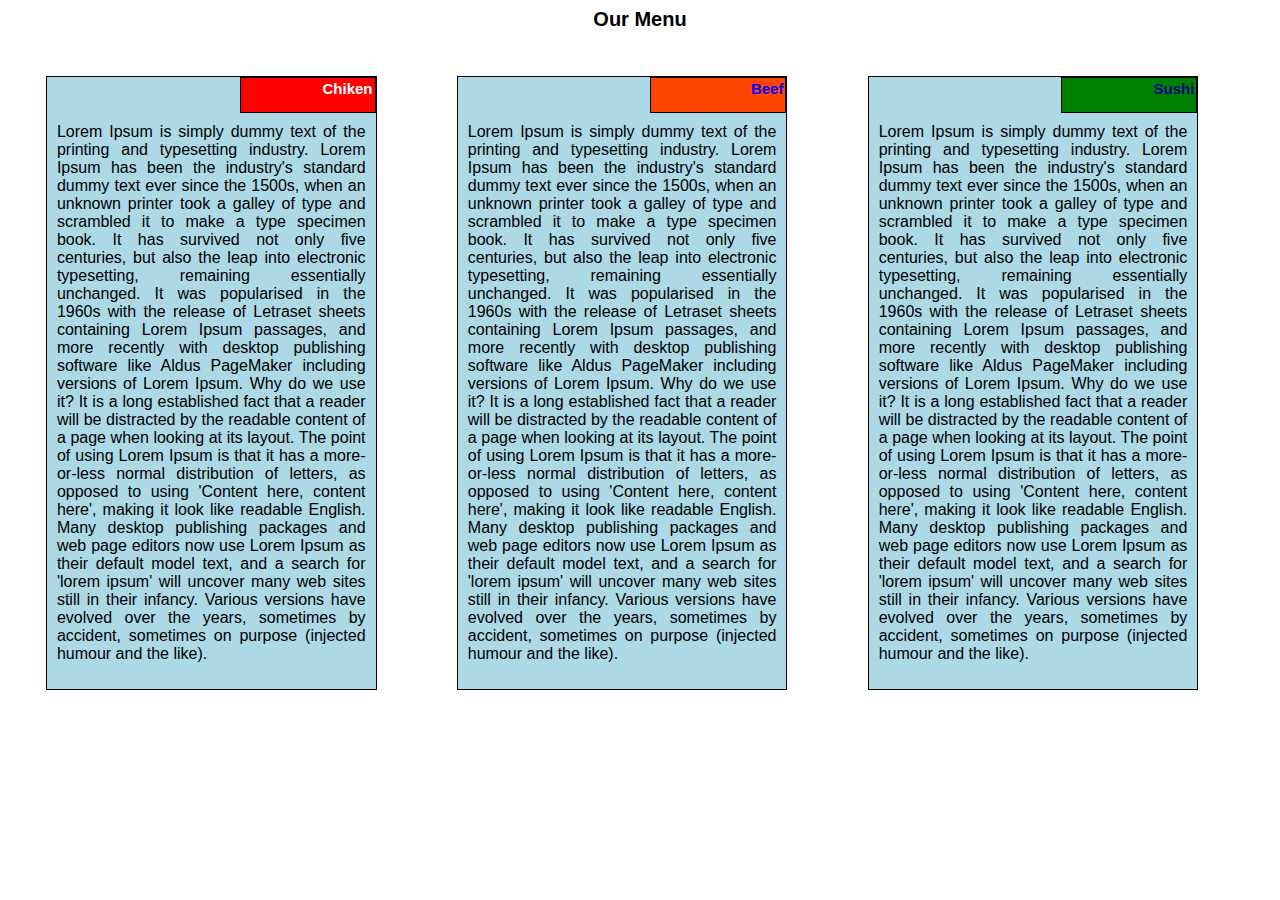
<file: Assignment-2/index.html>
<!doctype= "html">
<html>
    <head>
        <link rel="stylesheet" type="text/css" href="style.css">
        <meta name="viewport" content="width=device-width, initial-scale=1.0">
    </head>
    <body>
        <div class="nav">Our Menu</div>
        <div class="section">
            <div class="title color1">Chiken</div>
            <p class="text">
                Lorem Ipsum is simply dummy text of the printing 
                and typesetting industry. Lorem Ipsum has been 
                the industry's standard dummy text ever since 
                the 1500s, when an unknown printer took a galley 
                of type and scrambled it to make a type specimen book.
                It has survived not only five centuries, but also the 
                leap into electronic typesetting, remaining essentially 
                unchanged. It was popularised in the 1960s with the release 
                of Letraset sheets containing Lorem Ipsum passages, 
                and more recently with desktop publishing software 
                like Aldus PageMaker including versions of Lorem Ipsum.    
                Why do we use it?
                It is a long established fact that a reader will be 
                distracted by the readable content of a page when looking at 
                its layout. The point of using Lorem Ipsum is that 
                it has a more-or-less normal distribution of letters, 
                as opposed to using 'Content here, content here', 
                making it look like readable English. 
                Many desktop publishing packages and web page editors now 
                use Lorem Ipsum as their default model text, and a search for 
                'lorem ipsum' will uncover many web sites still in their infancy. 
                Various versions have evolved over the years, sometimes by accident,
                sometimes on purpose (injected humour and the like).        
            </p>
        </div>
        <div class="section">
            <div class="title color2">Beef</div>
            <p class="text">
                    Lorem Ipsum is simply dummy text of the printing 
                    and typesetting industry. Lorem Ipsum has been 
                    the industry's standard dummy text ever since 
                    the 1500s, when an unknown printer took a galley 
                    of type and scrambled it to make a type specimen book.
                    It has survived not only five centuries, but also the 
                    leap into electronic typesetting, remaining essentially 
                    unchanged. It was popularised in the 1960s with the release 
                    of Letraset sheets containing Lorem Ipsum passages, 
                    and more recently with desktop publishing software 
                    like Aldus PageMaker including versions of Lorem Ipsum.    
                    Why do we use it?
                    It is a long established fact that a reader will be 
                    distracted by the readable content of a page when looking at 
                    its layout. The point of using Lorem Ipsum is that 
                    it has a more-or-less normal distribution of letters, 
                    as opposed to using 'Content here, content here', 
                    making it look like readable English. 
                    Many desktop publishing packages and web page editors now 
                    use Lorem Ipsum as their default model text, and a search for 
                    'lorem ipsum' will uncover many web sites still in their infancy. 
                    Various versions have evolved over the years, sometimes by accident,
                    sometimes on purpose (injected humour and the like).        
                </p>
        </div>
        <div class="section">
            <div class="title color3">Sushi</div>
            <p class="text">
                    Lorem Ipsum is simply dummy text of the printing 
                    and typesetting industry. Lorem Ipsum has been 
                    the industry's standard dummy text ever since 
                    the 1500s, when an unknown printer took a galley 
                    of type and scrambled it to make a type specimen book.
                    It has survived not only five centuries, but also the 
                    leap into electronic typesetting, remaining essentially 
                    unchanged. It was popularised in the 1960s with the release 
                    of Letraset sheets containing Lorem Ipsum passages, 
                    and more recently with desktop publishing software 
                    like Aldus PageMaker including versions of Lorem Ipsum.    
                    Why do we use it?
                    It is a long established fact that a reader will be 
                    distracted by the readable content of a page when looking at 
                    its layout. The point of using Lorem Ipsum is that 
                    it has a more-or-less normal distribution of letters, 
                    as opposed to using 'Content here, content here', 
                    making it look like readable English. 
                    Many desktop publishing packages and web page editors now 
                    use Lorem Ipsum as their default model text, and a search for 
                    'lorem ipsum' will uncover many web sites still in their infancy. 
                    Various versions have evolved over the years, sometimes by accident,
                    sometimes on purpose (injected humour and the like).        
                </p>
        </div>
    </body>
</html>
</file>
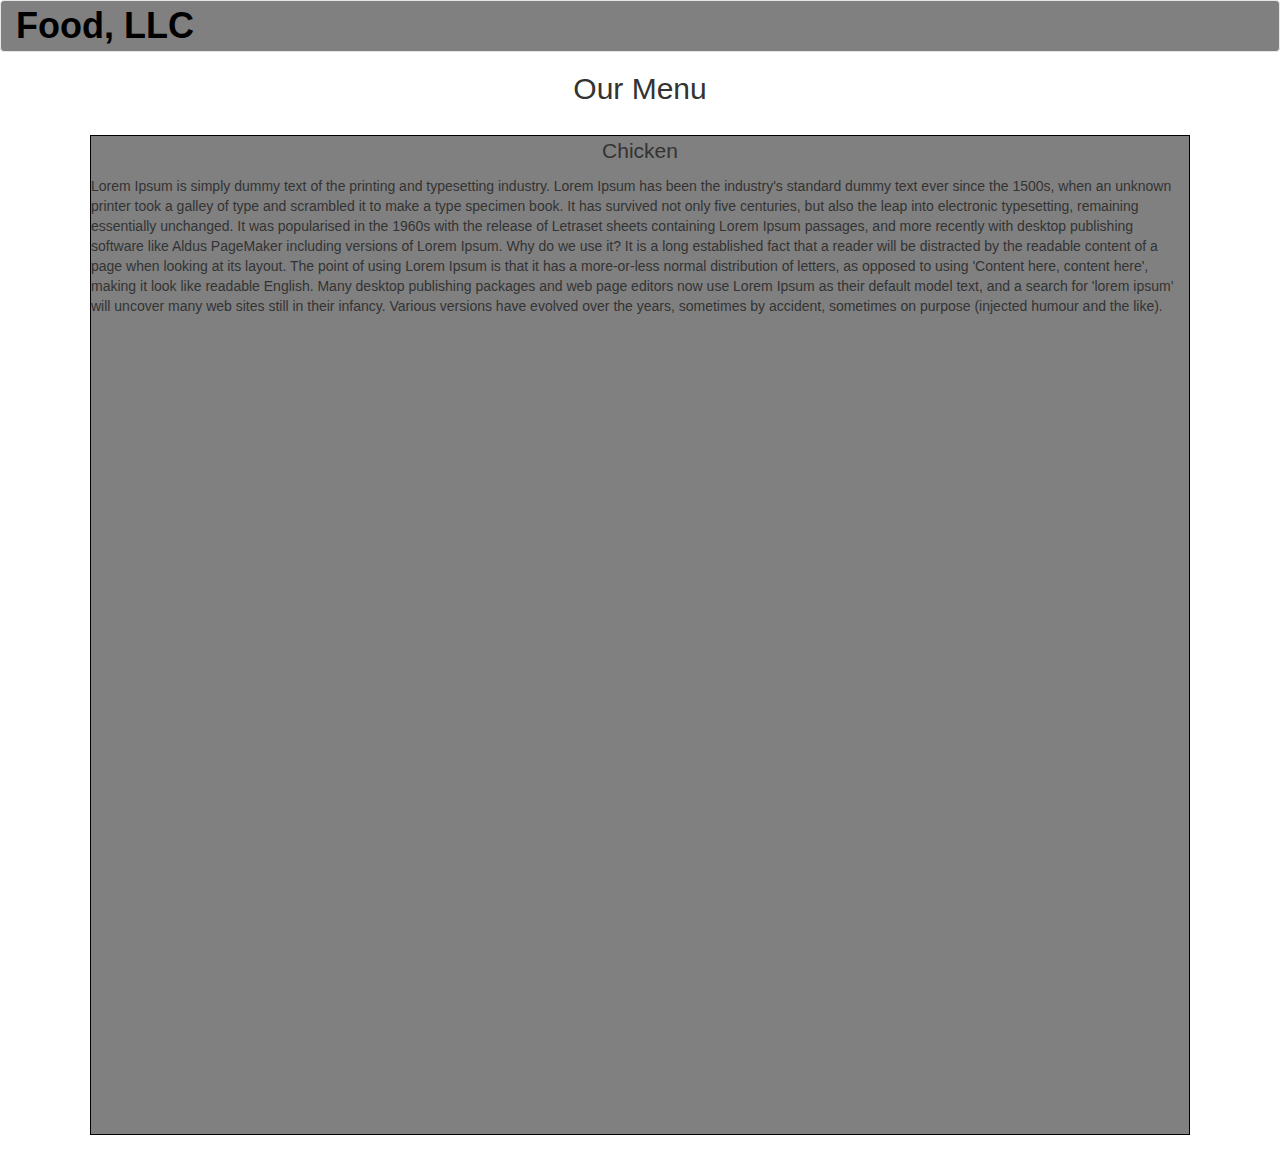
<file: Assignment-3/index.html>
<!doctype html>
<html lang="en">
<head>
    <meta charset="utf-8">
    <meta http-equiv="X-UA-Compatible" content="IE=edge">
    <meta name="viewport" content="width=device-width, initial-scale=1">
    <title>Assignment Solution for Module 3</title>
    <link rel="stylesheet" href="CSS/bootstrap.min.css">
    <link rel="stylesheet" href="CSS/style.css">
    <script src="js/jquery-1.11.3.min.js"></script>
    <script src="js/bootstrap.min.js"></script>
</head>
<body>
    <nav id="header-nav" class="navbar navbar-default">
        <div class="container-fluid">
            <div class="navbar-header">
                <div class="navbar-brand">
                    <h1>Food, LLC</h1>
                </div>
                <button type="button" class="navbar-toggle collapsed" data-toggle="collapse" data-target="#collapsable-nav" aria-expanded="false">
                    <span class="sr-only">Toggle navigation</span>
                    <span class="icon-bar"></span>
                    <span class="icon-bar"></span>
                    <span class="icon-bar"></span>
                </button>
            </div>
            <div id="collapsable-nav" class="collapse navbar-collapse">
                <ul id="nav-list" class="nav navbar-nav navbar-right visible-xs">
                    <li>
                        <a href="#">
                            <br class="hidden-xs"> Chicken
                        </a>
                    </li>
                    <li>
                        <a href="#">
                            <br class="hidden-xs"> Beef
                        </a>
                    </li>
                    <li>
                        <a href="#">
                            <br class="hidden-xs"> Sushi
                        </a>
                    </li>
                </ul>
            </div>
        </div>
    </nav>
    <h2 class="text-center">Our Menu</h2>
    <div class="container">
        <div class="row">
            <div class="col-xs-12">
                <section>
                    <div class="sectionTitle">Chicken</div>
                    <p>
                        Lorem Ipsum is simply dummy text of the printing 
                        and typesetting industry. Lorem Ipsum has been 
                        the industry's standard dummy text ever since 
                        the 1500s, when an unknown printer took a galley 
                        of type and scrambled it to make a type specimen book.
                        It has survived not only five centuries, but also the 
                        leap into electronic typesetting, remaining essentially 
                        unchanged. It was popularised in the 1960s with the release 
                        of Letraset sheets containing Lorem Ipsum passages, 
                        and more recently with desktop publishing software 
                        like Aldus PageMaker including versions of Lorem Ipsum.    
                        Why do we use it?
                        It is a long established fact that a reader will be 
                        distracted by the readable content of a page when looking at 
                        its layout. The point of using Lorem Ipsum is that 
                        it has a more-or-less normal distribution of letters, 
                        as opposed to using 'Content here, content here', 
                        making it look like readable English. 
                        Many desktop publishing packages and web page editors now 
                        use Lorem Ipsum as their default model text, and a search for 
                        'lorem ipsum' will uncover many web sites still in their infancy. 
                        Various versions have evolved over the years, sometimes by accident,
                        sometimes on purpose (injected humour and the like).  
                    </p>
                </section>
            </div>
        </div>
    </div>
    
</body>
</html>
</file>
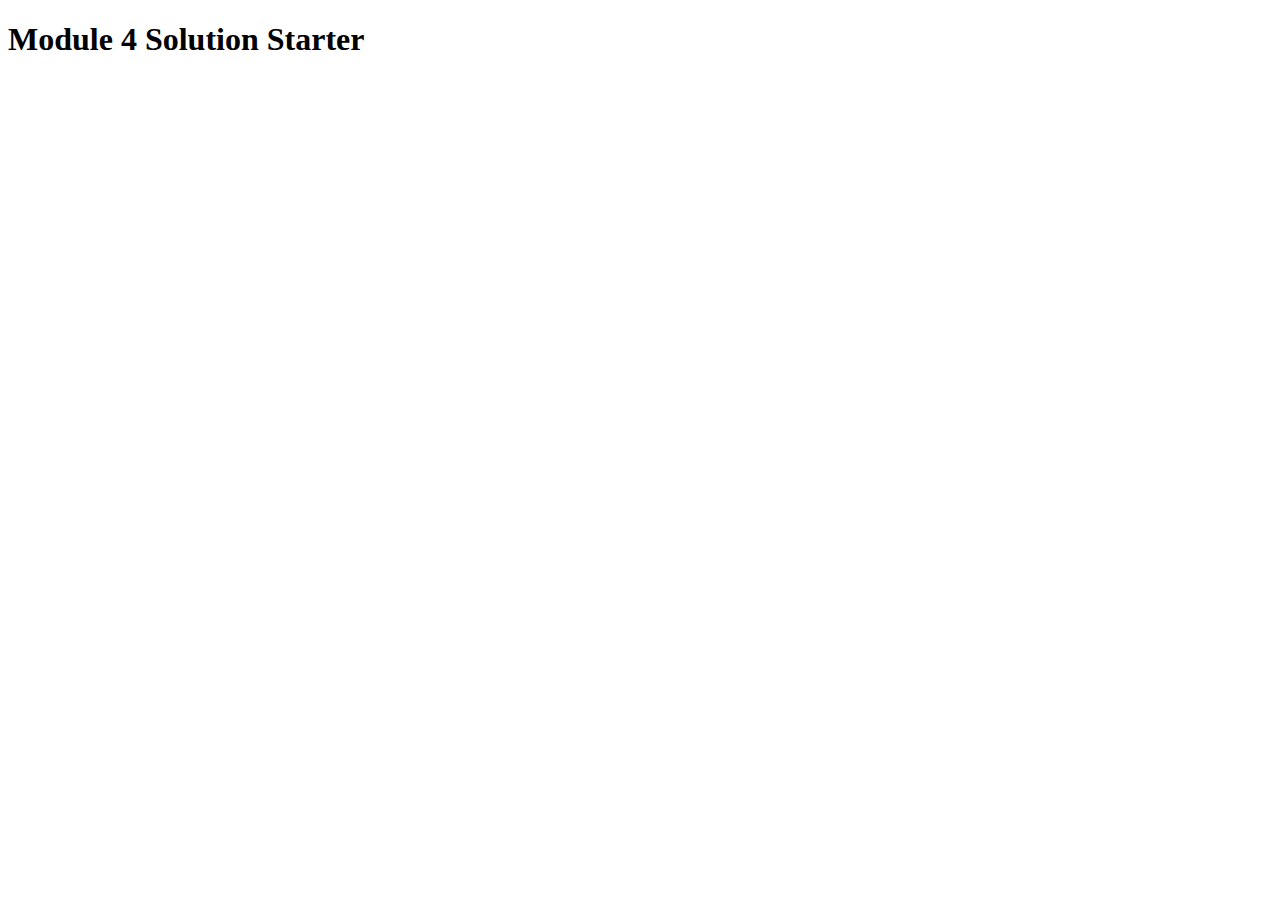
<file: Assignment-4/index.html>
<!DOCTYPE html>
<html>
<head>
  <meta charset="utf-8">
  <title>Module 4 Solution Starter</title>
  <script>
    var names = []; // DO NOT REMOVE
  </script>
  <script src="SpeakHello.js"></script>
  <script src="SpeakGoodBye.js"></script>
  <script src="script.js"></script>
</head>
<body>
  <h1>Module 4 Solution Starter</h1>
</body>
</html>
</file>
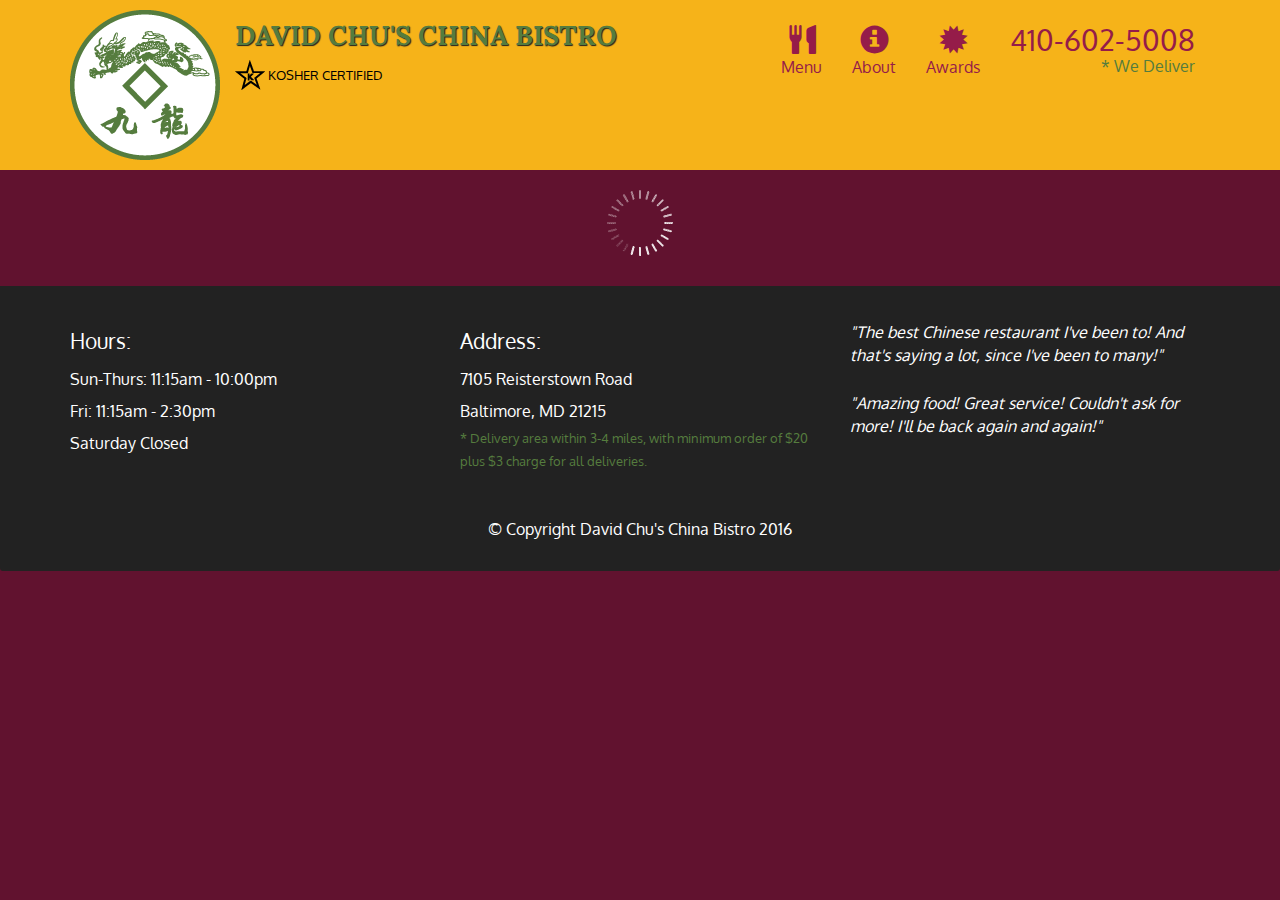
<file: Assignment-5/index.html>
<!doctype html>
<html lang="en">
  <head>
    <meta charset="utf-8">
    <meta http-equiv="X-UA-Compatible" content="IE=edge">
    <meta name="viewport" content="width=device-width, initial-scale=1">
    <title>David Chu's China Bistro</title>
    <link rel="stylesheet" href="css/bootstrap.min.css">
    <link rel="stylesheet" href="css/styles.css">
    <link href='https://fonts.googleapis.com/css?family=Oxygen:400,300,700' rel='stylesheet' type='text/css'>
    <link href='https://fonts.googleapis.com/css?family=Lora' rel='stylesheet' type='text/css'>
  </head>
<body>
  <header>
    <nav id="header-nav" class="navbar navbar-default">
      <div class="container">
        <div class="navbar-header">
          <a href="index.html" class="pull-left visible-md visible-lg">
            <div id="logo-img" alt="Logo image"></div>
          </a>

          <div class="navbar-brand">
            <a href="index.html"><h1>David Chu's China Bistro</h1></a>
            <p>
              <img src="images/star-k-logo.png" alt="Kosher certification">
              <span>Kosher Certified</span>
            </p>
          </div>

          <button id="navbarToggle" type="button" class="navbar-toggle collapsed" data-toggle="collapse" data-target="#collapsable-nav" aria-expanded="false">
            <span class="sr-only">Toggle navigation</span>
            <span class="icon-bar"></span>
            <span class="icon-bar"></span>
            <span class="icon-bar"></span>
          </button>
        </div>
        
        <div id="collapsable-nav" class="collapse navbar-collapse">
           <ul id="nav-list" class="nav navbar-nav navbar-right">
            <li id="navHomeButton" class="visible-xs active">
              <a href="index.html">
                <span class="glyphicon glyphicon-home"></span> Home</a>
            </li>
            <li id="navMenuButton">
              <a href="#" onclick="$dc.loadMenuCategories();">
                <span class="glyphicon glyphicon-cutlery"></span><br class="hidden-xs"> Menu</a>
            </li>
            <li>
              <a href="#">
                <span class="glyphicon glyphicon-info-sign"></span><br class="hidden-xs"> About</a>
            </li>
            <li>
              <a href="#">
                <span class="glyphicon glyphicon-certificate"></span><br class="hidden-xs"> Awards</a>
            </li>
            <li id="phone" class="hidden-xs">
              <a href="tel:410-602-5008">
                <span>410-602-5008</span></a><div>* We Deliver</div>
            </li>
          </ul><!-- #nav-list -->
        </div><!-- .collapse .navbar-collapse -->
      </div><!-- .container -->
    </nav><!-- #header-nav -->
  </header>

  <div id="call-btn" class="visible-xs">
    <a class="btn" href="tel:410-602-5008">
    <span class="glyphicon glyphicon-earphone"></span>
    410-602-5008
    </a>
  </div>
  <div id="xs-deliver" class="text-center visible-xs">* We Deliver</div>

  <div id="main-content" class="container"></div>

  <footer class="panel-footer">
    <div class="container">
      <div class="row">
        <section id="hours" class="col-sm-4">
          <span>Hours:</span><br>
          Sun-Thurs: 11:15am - 10:00pm<br>
          Fri: 11:15am - 2:30pm<br>
          Saturday Closed
          <hr class="visible-xs">
        </section>
        <section id="address" class="col-sm-4">
          <span>Address:</span><br>
          7105 Reisterstown Road<br>
          Baltimore, MD 21215
          <p>* Delivery area within 3-4 miles, with minimum order of $20 plus $3 charge for all deliveries.</p>
          <hr class="visible-xs">
        </section>
        <section id="testimonials" class="col-sm-4">
          <p>"The best Chinese restaurant I've been to! And that's saying a lot, since I've been to many!"</p>
          <p>"Amazing food! Great service! Couldn't ask for more! I'll be back again and again!"</p>
        </section>
      </div>
      <div class="text-center">&copy; Copyright David Chu's China Bistro 2016</div>
    </div>
  </footer>

  <!-- jQuery (Bootstrap JS plugins depend on it) -->
  <script src="js/jquery-2.1.4.min.js"></script>
  <script src="js/bootstrap.min.js"></script>
  <script src="js/ajax-utils.js"></script>
  <script src="js/script.js"></script>
</body>
</html>
</file>
<file: Assignment-2/style.css>
body{
    box-sizing: border-box;
    font-family: sans-serif;
}

.title{
    float: right;
    width: 130px;
    border: black solid 1px;
    height: 30px;
    border-left: solid black 1px;
    border-bottom: solid black 1px;
    text-align: right;
    padding: 2px;
    font-weight: bold;
    font-size: 15;
    display: block;
}

.nav{
    width: 100%;
    height:  30px;
    text-align: center;
    font-weight: bold;
    font-size: 20;
}

.text{
    margin-top: 2px;
    clear: right;
    padding: 10px;
    text-align:  justify;
}

.section{
    border: solid black 1px;
    background-color: lightblue;
}

.color1{
    background-color: red;
    color: white;
}

.color2{
    background-color: orangered;
    color: blue;
}

.color3{
    background-color: green;
    color: navy;
}

/* Desktop View */
@media (min-width: 992px){
    .section{
        width: 26%;
        margin: 3%;
        display: inline-block;
    }
}

/* Tablet View  */
@media (min-width: 668px) and (max-width: 991px ){
    .section{
        width: 45%;
        display: inline-block;
        margin-top: 3%;
        margin-left: 3%;
    }
    
    div:nth-child(4){
        width: 94%;
        margin: 3%;
    }

}

/* Mobile View */
@media (max-width: 667px){
    .section{
        width: 100%;
        display: block;
        margin-top: 5%;
    }
}
</file>
<file: Assignment-3/CSS/style.css>
* {
    box-sizing: border-box;
}

#header-nav {
    background-color: grey;
}

.navbar-brand h1 {
    font-family: Helvetica;
    color: black;
    font-weight: bold;
    margin-top: -10px;
    margin-bottom: 0;
}

    .navbar-brand h1:hover, .navbar-brand h1:focus {
        text-decoration: none;
    }

.pageheading {
    font-family: Helvetica;
    color: black;
    font-weight: bold;
}

.navbar-header button.navbar-toggle, .navbar-header .icon-bar {
    border: 1px solid;
}

#collapsable-nav {
    overflow-y: hidden;
}

#nav-list a {
    color: gray;
    text-align: center;
    background: white;
    border-bottom: 1px solid black;
}

    #nav-list a span {
        font-size: 1.5em;
    }

section {
    background-color: grey;
    border: 1px solid black;
    height: 1000px;
    margin: 20px;
}

    section > div {
        font-size: 125%;
        font-family: Helvetica;
        text-align: center;
    }

.sectionTitle {
    font-size: 150%;
    margin-bottom: 10px;
}

@media (max-width: 767px) {
    #collapsable-nav{
        background-color:white;
    }
}
</file>
<file: Assignment-5/css/styles.css>
body {
  font-size: 16px;
  color: #fff;
  background-color: #61122f;
  font-family: 'Oxygen', sans-serif;
}

/** HEADER **/
#header-nav {
  background-color: #f6b319;
  border-radius: 0;
  border: 0;
}

#logo-img {
  background: url('../images/restaurant-logo_large.png') no-repeat;
  width: 150px;
  height: 150px;
  margin: 10px 15px 10px 0;
}

.navbar-brand {
  padding-top: 25px;
}
.navbar-brand h1 { /* Restaurant name */
  font-family: 'Lora', serif;
  color: #557c3e;
  font-size: 1.5em;
  text-transform: uppercase;
  font-weight: bold;
  text-shadow: 1px 1px 1px #222;
  margin-top: 0;
  margin-bottom: 0;
  line-height: .75;
}
.navbar-brand a:hover, .navbar-brand a:focus {
  text-decoration: none;
}
.navbar-brand p { /* Kosher cert */
  color: #000;
  text-transform: uppercase;
  font-size: .7em;
  margin-top: 15px;
}
.navbar-brand p span { /* Star-K */
  vertical-align: middle;
}

#nav-list {
  margin-top: 10px;
}
#nav-list a {
  color: #951C49;
  text-align: center;
}
#nav-list a:hover {
  background: #E7E7E7;
}
#nav-list a span {
  font-size: 1.8em;
}

#phone {
  margin-top: 5px;
}
#phone a { /* Phone number */
  text-align: right;
  padding-bottom: 0;
}
#phone div { /* We Deliver */
  color: #557c3e;
  text-align: right;
  padding-right: 15px;
}

.navbar-header button.navbar-toggle, .navbar-header .icon-bar {
  border: 1px solid #61122f;
}
.navbar-header button.navbar-toggle {
  clear: both;
  margin-top: -30px;
}
/* END HEADER */

/* FOOTER */
.panel-footer {
  margin-top: 30px;
  padding-top: 35px;
  padding-bottom: 30px;
  background-color: #222;
  border-top: 0;
}
.panel-footer div.row {
  margin-bottom: 35px;
}
#hours, #address {
  line-height: 2;
}
#hours > span, #address > span {
  font-size: 1.3em;
}
#address p {
  color: #557c3e;
  font-size: .8em;
  line-height: 1.8;
}
#testimonials {
  font-style: italic;
}
#testimonials p:nth-child(2) {
  margin-top: 25px;
}
/* END FOOTER */



/* HOME PAGE */
.container .jumbotron {
  box-shadow: 0 0 50px #3F0C1F;
  border: 2px solid #3F0C1F;
}

#menu-tile, #specials-tile, #map-tile {
  height: 250px;
  width: 100%;
  margin-bottom: 15px;
  position: relative;
  border: 2px solid #3F0C1F;
  overflow: hidden;
}
#menu-tile:hover, #specials-tile:hover, #map-tile:hover {
  box-shadow: 0 1px 5px 1px #cccccc;
}
#menu-tile {
  background: url('../images/menu-tile.jpg') no-repeat;
  background-position: center;
}
#specials-tile {
  background: url('../images/specials-tile.jpg') no-repeat;
  background-position: center;
}
#menu-tile span, #specials-tile span, #map-tile span {
  position: absolute;
  bottom: 0;
  right: 0;
  width: 100%;
  text-align: center;
  font-size: 1.6em;
  text-transform: uppercase;
  background-color: #000;
  color: #fff;
  opacity: .8;
}
/* END HOME PAGE */

/* MENU CATEGORIES PAGE */
.category-tile { 
  position: relative;
  border: 2px solid #3F0C1F;
  overflow: hidden;
  width: 200px;
  height: 200px;
  margin: 0 auto 15px;
}
.category-tile span {
  position: absolute;
  bottom: 0;
  right: 0;
  width: 100%;
  text-align: center;
  font-size: 1.2em;
  text-transform: uppercase;
  background-color: #000;
  color: #fff;
  opacity: .8;
}
.category-tile:hover {
  box-shadow: 0 1px 5px 1px #cccccc;
}

#menu-categories-title + div {
  margin-bottom: 50px;
}
/* END MENU CATEGORIES PAGE */

/* SINGLE CATEGORY PAGE */
.menu-item-tile {
  margin-bottom: 25px;
}
.menu-item-tile hr {
  width: 80%;
}
.menu-item-tile .menu-item-price {
  font-size: 1.1em;
  text-align: right;
  margin-top: -15px;
  margin-right: -15px;
}
.menu-item-tile .menu-item-price span {
  font-size: .6em;
}
.menu-item-photo {
  position: relative;
  border: 2px solid #3F0C1F; 
  overflow: hidden;
  padding: 0;
  margin-right: -15px;
  margin-left: auto;
  margin-bottom: 20px;
  max-width: 250px;
}
.menu-item-photo div {
  position: absolute;
  bottom: 0;
  right: 0;
  width: 80px;
  background-color: #557c3e;
  text-align: center;
}
.menu-item-description {
  padding-right: 30px;
}
h3.menu-item-title {
  margin: 0 0 10px;
}
.menu-item-details {
  font-size: .9em;
  font-style: italic;
}
/* END SINGLE CATEGORY PAGE */


/********** Large devices only **********/
@media (min-width: 1200px) {
  .container .jumbotron {
    background: url('../images/jumbotron_1200.jpg') no-repeat;
    height: 675px;
  }
}

/********** Medium devices only **********/
@media (min-width: 992px) and (max-width: 1199px) {
  /* Header */
  #logo-img {
    background: url('../images/restaurant-logo_medium.png') no-repeat;
    width: 100px;
    height: 100px;
    margin: 5px 5px 5px 0;
  }
  /* End Header */

  /* Home Page */
  .container .jumbotron {
    background: url('../images/jumbotron_992.jpg') no-repeat;
    height: 558px;
  }
  /* End Home Page */
}

/********** Small devices only **********/
@media (min-width: 768px) and (max-width: 991px) {
  /* Home Page */
  .container .jumbotron {
    background: url('../images/jumbotron_768.jpg') no-repeat;
    height: 432px;
  }
  /* End Home Page */
}

/********** Extra small devices only **********/
@media (max-width: 767px) {
  /* Header */
  .navbar-brand {
    padding-top: 10px;
    height: 80px;
  }
  .navbar-brand h1 { /* Restaurant name */
    padding-top: 10px;
    font-size: 5vw; /* 1vw = 1% of viewport width */
  }
  .navbar-brand p { /* Kosher cert */
    font-size: .6em;
    margin-top: 12px;
  }
  .navbar-brand p img { /* Star-K */
    height: 20px;
  }

  #collapsable-nav a { /* Collapsed nav menu text */
    font-size: 1.2em;
  }
  #collapsable-nav a span { /* Collapsed nav menu glyph */
    font-size: 1em;
    margin-right: 5px;
  }

  #call-btn > a {
    font-size: 1.5em;
    display: block;
    margin: 0 20px;
    padding: 10px;
    border: 2px solid #fff;
    background-color: #f6b319;
    color: #951c49;
  }
  #xs-deliver {
    margin-top: 5px;
    font-size: .7em;
    letter-spacing: .1em;
    text-transform: uppercase;
  }
  /* End Header */

  /* Footer */
  .panel-footer section {
    margin-bottom: 30px;
    text-align: center;
  }
  .panel-footer section:nth-child(3) {
    margin-bottom: 0; /* margin already exists on the whole row */
  }
  .panel-footer section hr {
    width: 50%;
  }
  /* End Footer */

  /* Home Page */
  .container .jumbotron {
    margin-top: 30px;
    padding: 0;
  }
  #menu-tile, #specials-tile {
    width: 360px;
    margin: 0 auto 15px;
  }

  .menu-item-photo {
    margin-right: auto;
  }
  .menu-item-tile .menu-item-price {
    text-align: center;
  }
  .menu-item-description {
    text-align: center;;
  }
}


/********** Super extra small devices Only :-) (e.g., iPhone 4) **********/
@media (max-width: 479px) {
  /* Header */
  .navbar-brand h1 { /* Restaurant name */
    padding-top: 5px;
    font-size: 6vw;
  }
  /* End Header */
  
  /* Home page */
  #menu-tile, #specials-tile {
    width: 280px;
    margin: 0 auto 15px;
  }

  .col-xxs-12 {
    position: relative;
    min-height: 1px;
    padding-right: 15px;
    padding-left: 15px;
    float: left;
    width: 100%;
  }
}
</file>
